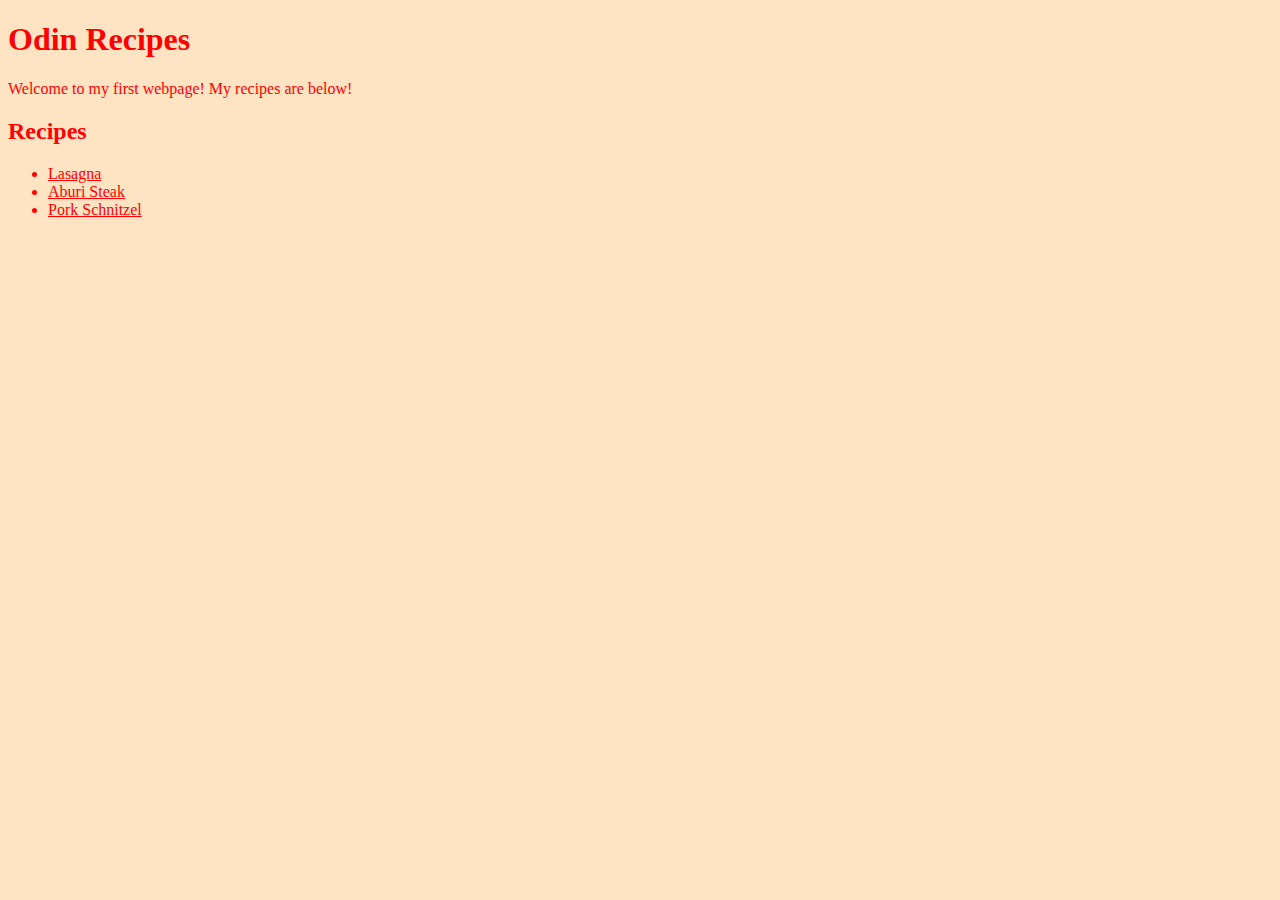
<file: index.html>
<!DOCTYPE html>
<html lang="en">
<head>
    <meta charset="UTF-8">
    <meta name="viewport" content="width=device-width, initial-scale=1.0">
    <link rel="stylesheet"  href="style.css">
    <title>Odin Recipes</title>
</head>
<body>
   <h1>Odin Recipes</h1>
<p>Welcome to my first webpage! My recipes are below!</p>

<h2>Recipes</h2>
   <ul>
        <li><a href="recipes/lasagna.html" target="_blank" rel="noopener noreferrer">Lasagna</a></li>
        <li><a href="recipes/Aburi_Steak.html" target="_blank" rel="noopener noreferrer">Aburi Steak</a></li>
        <li><a href="recipes/Pork_Schnitzel.html" target="_blank" rel="noopener noreferrer">Pork Schnitzel</a></li></ul>
    </body>
</html>
</file>
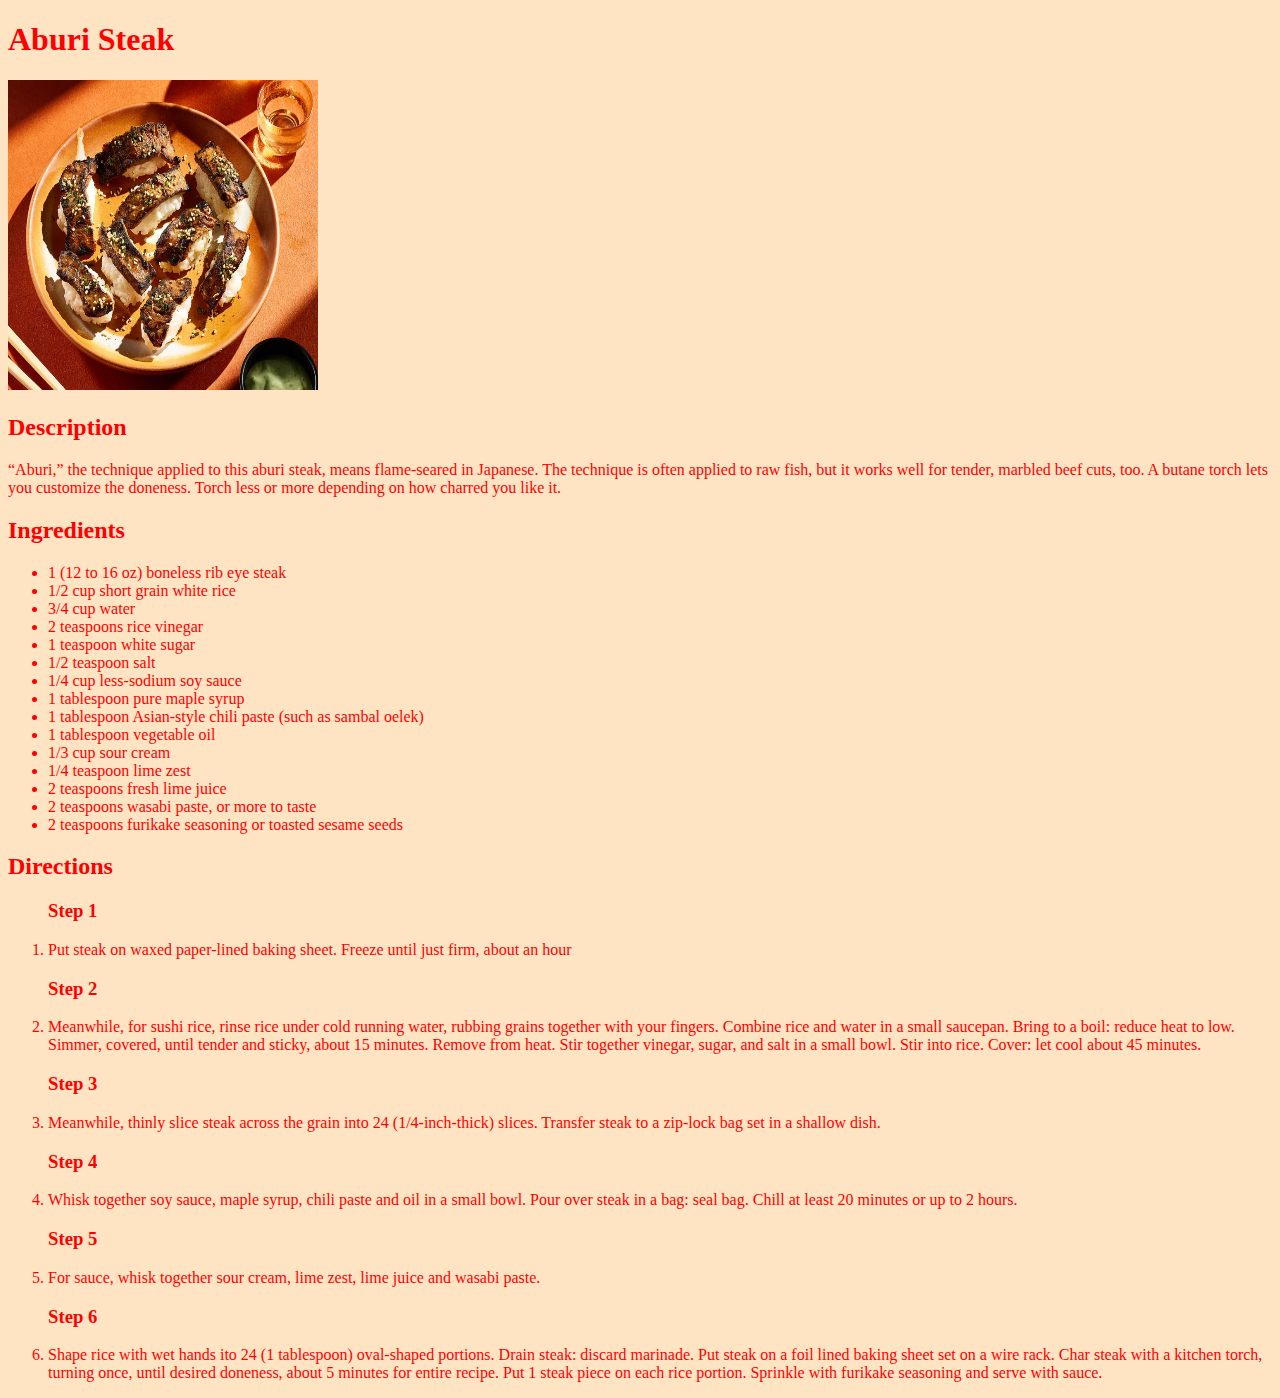
<file: recipes/Aburi_Steak.html>
<!DOCTYPE html>
<html lang="en">
<head>
    <meta charset="UTF-8">
    <meta name="viewport" content="width=device-width, initial-scale=1.0">
    <link rel="Stylesheet" href="ASstyle.css">
    <title>Aburi Steak</title>
</head>
<body>
    <h1>Aburi Steak</h1>

    <img src="aburi_steak.jpeg" alt="A delicious plate of seasoned steak pieces of rice" height="310" width="310">
    <h2>Description</h2>
    <p>“Aburi,” the technique applied to this aburi steak, means flame-seared in Japanese. The technique is often applied to raw fish, but it works well for tender, marbled beef cuts, too. A butane torch lets you customize the doneness. Torch less or more depending on how charred you like it.</p>
    <h2>Ingredients</h2>
    <ul>
        <li>1 (12 to 16 oz) boneless rib eye steak</li>
        <li>1/2 cup short grain white rice</li>
        <li>3/4 cup water</li>
        <li>2 teaspoons rice vinegar</li>
        <li>1 teaspoon white sugar</li>
        <li>1/2 teaspoon salt</li>
        <li>1/4 cup less-sodium soy sauce</li>
        <li>1 tablespoon pure maple syrup</li>
        <li>1 tablespoon Asian-style  chili paste (such as sambal oelek) </li>
        <li>1 tablespoon vegetable oil</li>
        <li>1/3 cup sour cream</li>
        <li>1/4 teaspoon lime zest</li>
        <li>2 teaspoons fresh lime juice</li>
        <li>2 teaspoons wasabi paste, or more to taste</li>
        <li>2 teaspoons furikake seasoning or toasted sesame seeds</li>
    </ul>

    <h2> Directions</h2>
    <ol>
        <h3>Step 1</h3>
        <li>Put steak on waxed paper-lined baking sheet. Freeze until just firm, about an hour</li>
        <h3>Step 2</h3>
        <li>Meanwhile, for sushi rice, rinse rice under cold running water, rubbing grains together with your fingers. Combine rice and water in a small saucepan. Bring to a boil: reduce heat to low. Simmer, covered, until tender and sticky, about 15 minutes. Remove from heat. Stir together vinegar, sugar, and salt in a small bowl. Stir into rice. Cover: let cool about 45 minutes.</li>
        <h3>Step 3</h3>
        <li>Meanwhile, thinly slice steak across the grain into 24 (1/4-inch-thick) slices. Transfer steak to a zip-lock bag set in a shallow dish.</li>
        <h3>Step 4</h3>
        <li>Whisk together soy sauce, maple syrup, chili paste and oil in a small bowl. Pour over steak in a bag: seal bag. Chill at least 20 minutes or up to 2 hours.</li>
        <h3>Step 5</h3>
        <li>For sauce, whisk together sour cream, lime zest, lime juice and wasabi paste.</li>
        <h3>Step 6</h3>
        <li>Shape rice with wet hands ito 24 (1 tablespoon) oval-shaped portions. Drain steak: discard marinade. Put steak on a foil lined baking sheet set on a wire rack. Char steak with a kitchen torch, turning once, until desired doneness, about 5 minutes for entire recipe. Put 1 steak piece on each rice portion. Sprinkle with furikake seasoning and serve with sauce. </li>
    </ol>
</body>
</html>
</file>
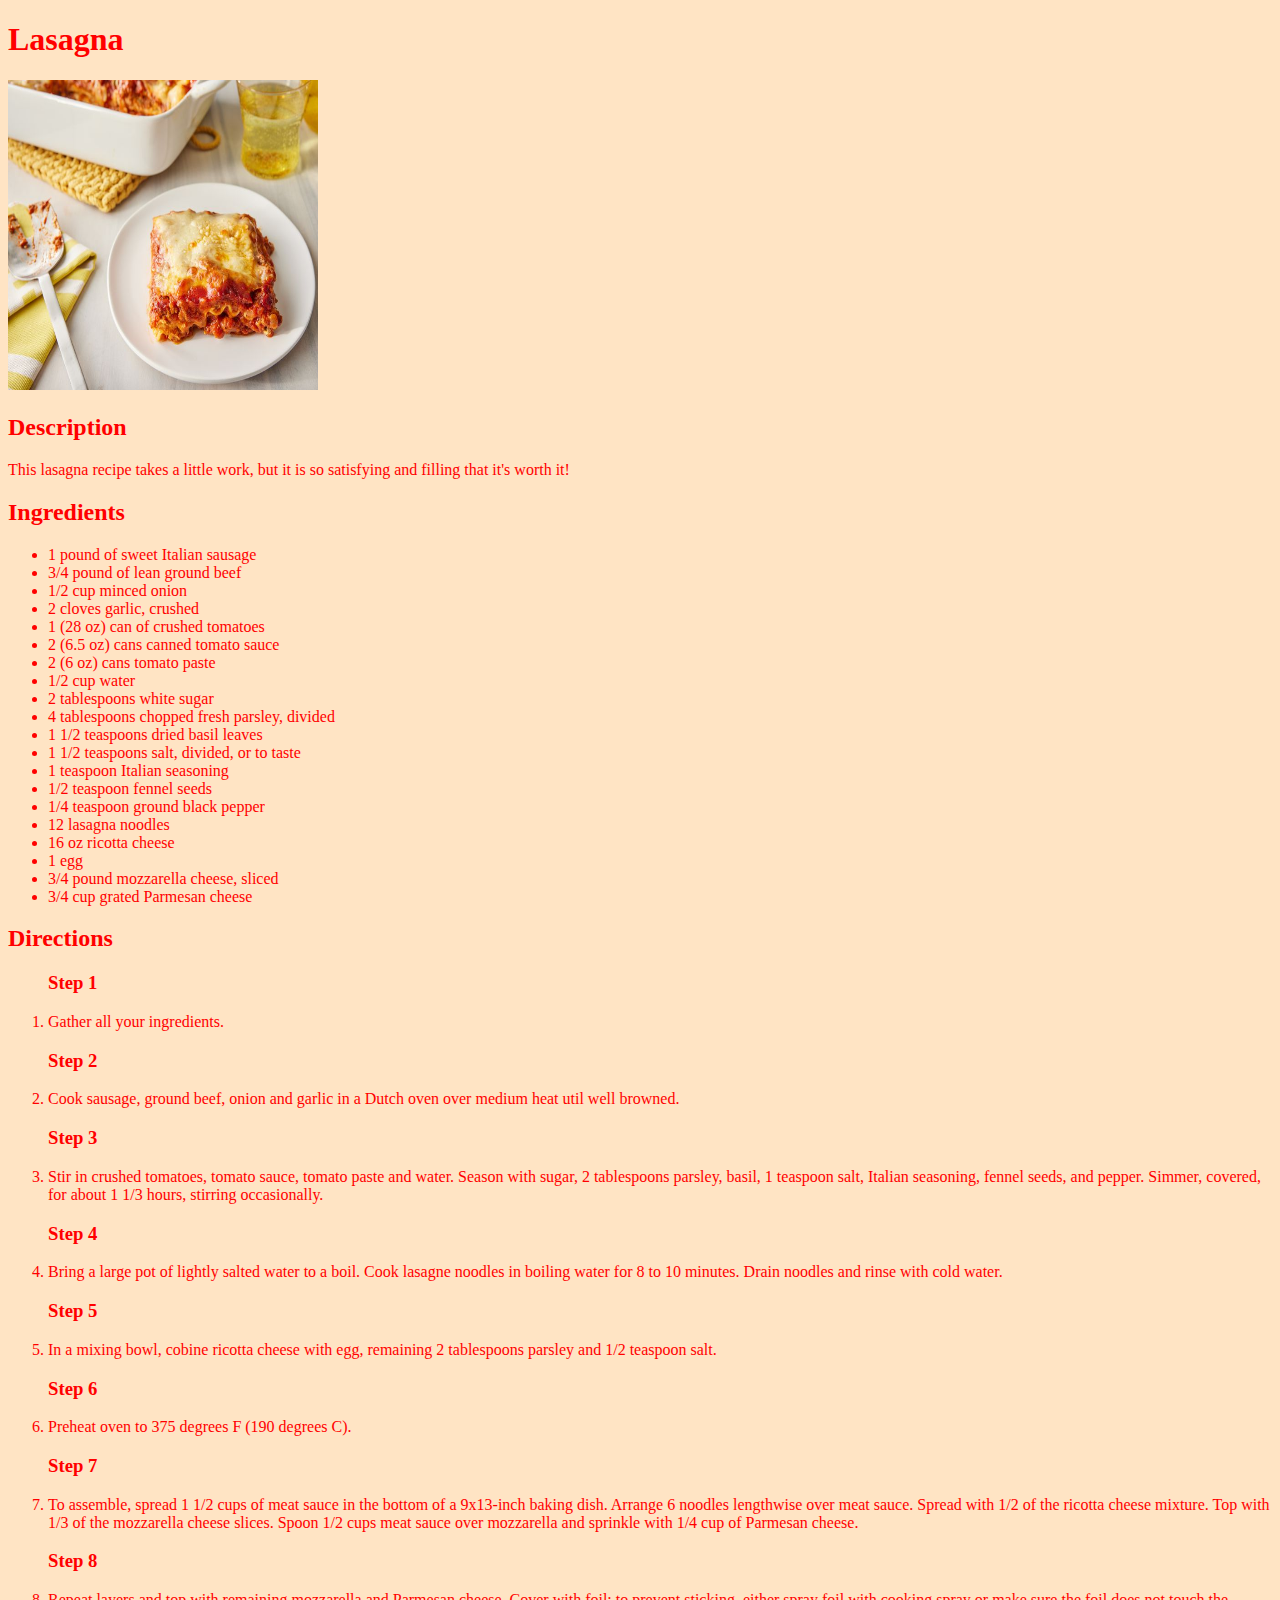
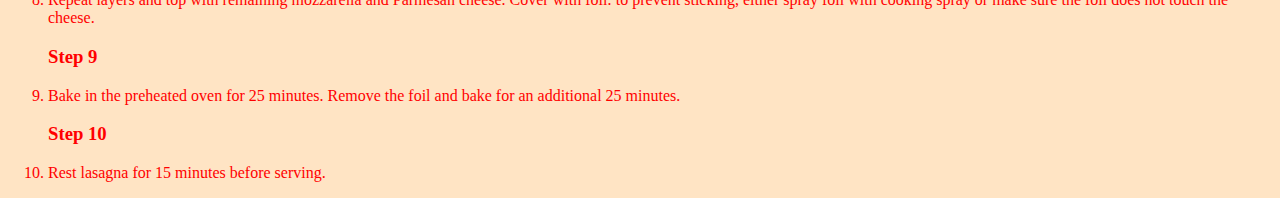
<file: recipes/lasagna.html>
<!DOCTYPE html>
<html lang="en">
<head>
    <meta charset="UTF-8">
    <meta name="viewport" content="width=device-width, initial-scale=1.0">
   <link rel="Stylesheet" href="Lstyle.css">
    <title>Lasagna</title>
</head>
<body>
    <h1>Lasagna</h1>

    <img src="./lasagna.jpeg" alt="A delicious slice of lasagna" height="310" width="310">
    <h2>Description</h2>
    <p>This lasagna recipe takes a little work, but it is so satisfying and filling that it's worth it!</p>
    <h2>Ingredients</h2>
    <ul>
        <li>1 pound of sweet Italian sausage</li>
        <li>3/4 pound of lean ground beef</li>
        <li>1/2 cup minced onion</li>
        <li>2 cloves garlic, crushed</li>
        <li>1 (28 oz) can of crushed tomatoes</li>
        <li>2 (6.5 oz) cans canned tomato sauce</li>
        <li>2 (6 oz) cans tomato paste</li>
        <li>1/2 cup water</li>
        <li>2 tablespoons white sugar</li>
        <li>4 tablespoons chopped fresh parsley, divided</li>
        <li>1 1/2 teaspoons dried basil leaves</li>
        <li>1 1/2 teaspoons salt, divided, or to taste</li>
        <li>1 teaspoon Italian seasoning</li>
        <li>1/2 teaspoon fennel seeds</li>
        <li>1/4 teaspoon ground black pepper</li>
        <li>12 lasagna noodles</li>
        <li>16 oz ricotta cheese</li>
        <li>1 egg</li>
        <li>3/4 pound mozzarella cheese, sliced</li>
        <li>3/4 cup grated Parmesan cheese</li>
    </ul>
    <p><h2>Directions</h2></p>
    <ol>
        <h3>Step 1</h3>
        <li>Gather all your ingredients.</li>
        <h3>Step 2</h3>
        <li>Cook sausage, ground beef, onion and garlic in a Dutch oven over medium heat util well browned.</li>
        <h3>Step 3</h3>
        <li>Stir in crushed tomatoes, tomato sauce, tomato paste and water. Season with sugar, 2 tablespoons parsley, basil, 1 teaspoon salt, Italian seasoning, fennel seeds, and pepper. Simmer, covered, for about 1 1/3 hours, stirring occasionally.</li>
        <h3>Step 4</h3>
        <li>Bring a large pot of lightly salted water to a boil. Cook lasagne noodles in boiling water for 8 to 10 minutes. Drain noodles and rinse with cold water.</li>
        <h3>Step 5</h3>
        <li>In a mixing bowl, cobine ricotta cheese with egg, remaining 2 tablespoons parsley and 1/2 teaspoon salt.</li>
        <h3>Step 6</h3>
        <li>Preheat oven to 375 degrees F (190 degrees C).</li>
        <h3>Step 7</h3>
        <li>To assemble, spread 1 1/2 cups of meat sauce in the bottom of a 9x13-inch baking dish. Arrange 6 noodles lengthwise over meat sauce. Spread with 1/2 of the ricotta cheese mixture. Top with 1/3 of the mozzarella cheese slices. Spoon 1/2 cups meat sauce over mozzarella and sprinkle with 1/4 cup of Parmesan cheese. </li>
        <h3>Step 8</h3>
        <li>Repeat layers and top with remaining mozzarella and Parmesan cheese. Cover with foil: to prevent sticking, either spray foil with cooking spray or make sure the foil does not touch the cheese.</li>
        <h3>Step 9</h3>
        <li>Bake in the preheated oven for 25 minutes. Remove the foil and bake for an additional 25 minutes.</li>
        <h3>Step 10</h3>
        <li>Rest lasagna for 15 minutes before serving.</li>
    </ol>

</body>
</html>
</file>
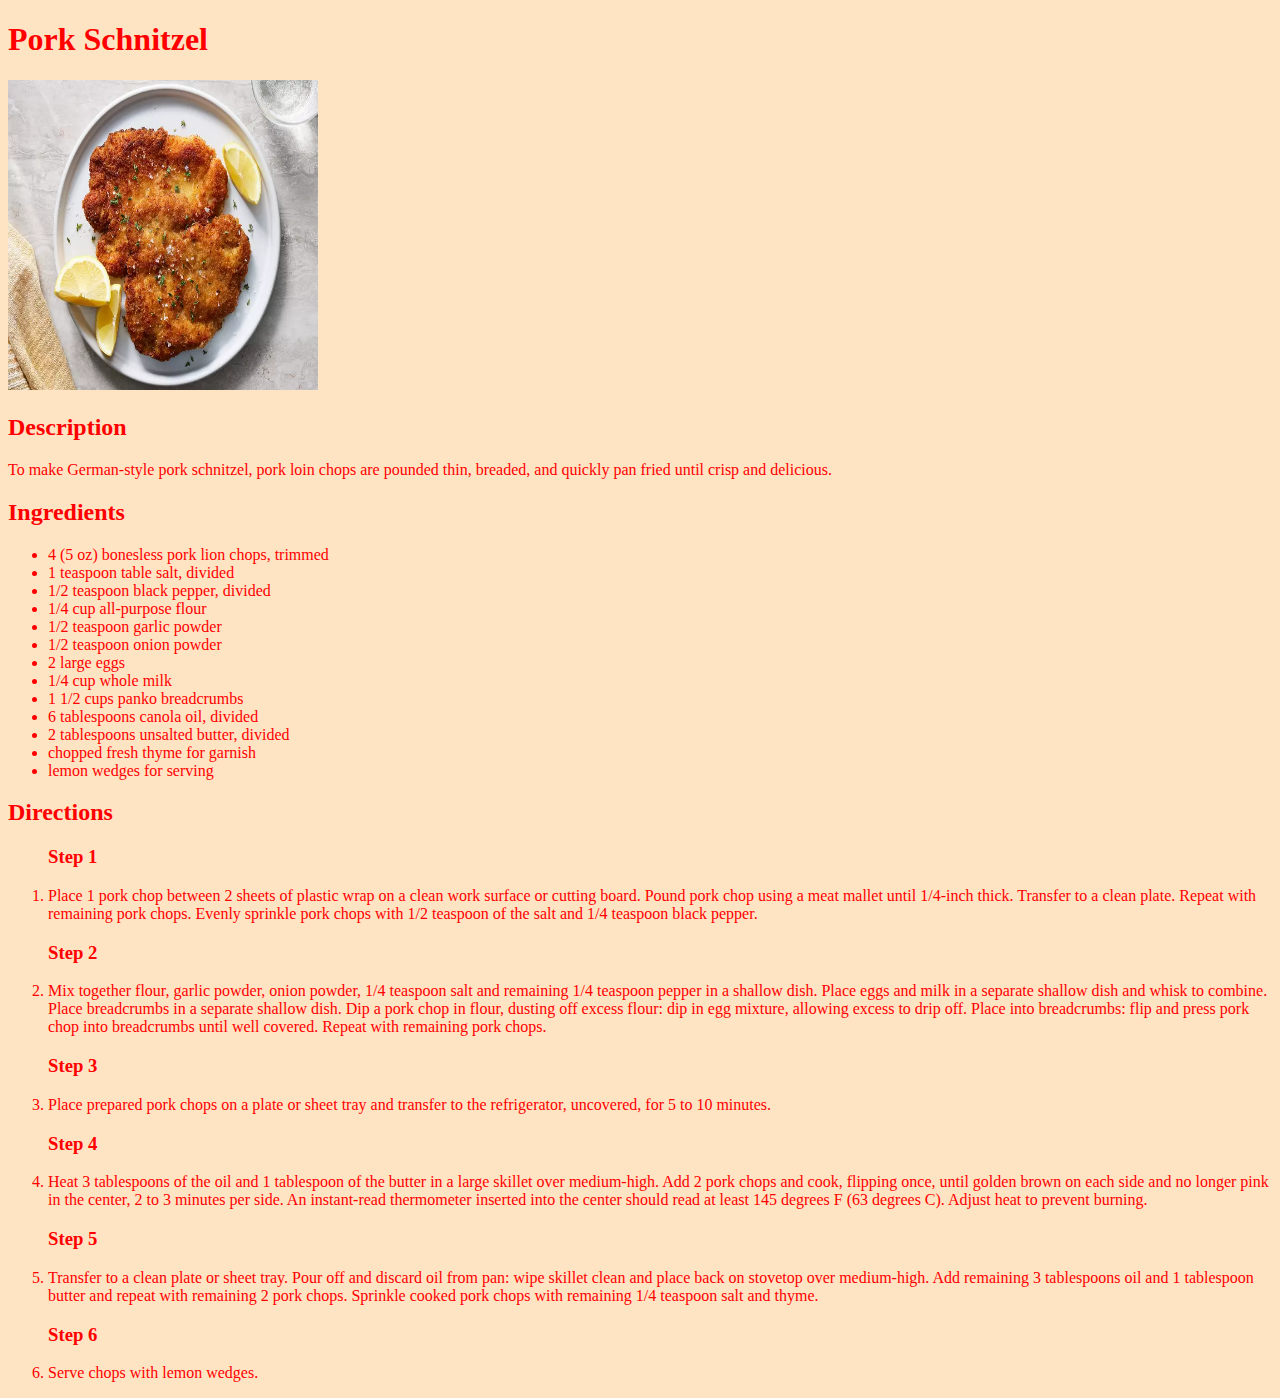
<file: recipes/Pork_Schnitzel.html>
<!DOCTYPE html>
<html lang="en">
<head>
    <meta charset="UTF-8">
    <meta name="viewport" content="width=device-width, initial-scale=1.0">
   <link rel="Stylesheet"  href="PSstyle.css">
    <title>Pork Schnitzel</title>
</head>
<body>
    <h1>Pork Schnitzel</h1>

    <img src="Pork_Schnitzel.jpeg" alt="A delicious picture of Pork Schnitzel on a plate" height="310" width="310">  
    <h2>Description</h2>  
    <p>To make German-style pork schnitzel, pork loin chops are pounded thin, breaded, and quickly pan fried until crisp and delicious.</p>
    <h2>Ingredients</h2>
    <ul>
        <li>4 (5 oz) bonesless pork lion chops, trimmed</li>
        <li>1 teaspoon table salt, divided</li>
        <li>1/2 teaspoon black pepper, divided</li>
        <li>1/4 cup all-purpose flour</li>
        <li>1/2 teaspoon garlic powder</li>
        <li>1/2 teaspoon onion powder</li>
        <li>2 large eggs</li>
        <li>1/4 cup whole milk</li>
        <li>1 1/2 cups panko breadcrumbs</li>
        <li>6 tablespoons canola oil, divided</li>
        <li>2 tablespoons unsalted butter, divided</li>
        <li>chopped fresh thyme for garnish</li>
        <li>lemon wedges for serving</li>
    </ul>

    <h2>Directions</h2>
    <ol>
        <h3>Step 1</h3>
        <li>Place 1 pork chop between 2 sheets of plastic wrap on a clean work surface or cutting board. Pound pork chop using a meat mallet until 1/4-inch thick. Transfer to a clean plate. Repeat with remaining pork chops. Evenly sprinkle pork chops with 1/2 teaspoon of the salt and 1/4 teaspoon black pepper.</li>
        <h3>Step 2</h3>
        <li>Mix together flour, garlic powder, onion powder, 1/4 teaspoon salt and remaining 1/4 teaspoon pepper in a shallow dish. Place eggs and milk in a separate shallow dish and whisk to combine. Place breadcrumbs in a separate shallow dish. Dip a pork chop in flour, dusting off excess flour: dip in egg mixture, allowing excess to drip off. Place into breadcrumbs: flip and press pork chop into breadcrumbs until well covered. Repeat with remaining pork chops.</li>
        <h3>Step 3</h3>
        <li>Place prepared pork chops on a plate or sheet tray and transfer to the refrigerator, uncovered, for 5 to 10 minutes.</li>
        <h3>Step 4</h3>
        <li>Heat 3 tablespoons of the oil and 1 tablespoon of the butter in a large skillet over medium-high. Add 2 pork chops and cook, flipping once, until golden brown on each side and no longer pink in the center, 2 to 3 minutes per side. An instant-read thermometer inserted into the center should read at least 145 degrees F (63 degrees C). Adjust heat to prevent burning.</li>
        <h3>Step 5</h3>
        <li>Transfer to a clean plate or sheet tray. Pour off and discard oil from pan: wipe skillet clean and place back on stovetop over medium-high. Add remaining 3 tablespoons oil and 1 tablespoon butter and repeat with remaining 2 pork chops. Sprinkle cooked pork chops with remaining 1/4 teaspoon salt and thyme. </li>
        <h3>Step 6</h3>
        <li>Serve chops with lemon wedges.</li>
    </ol>
</body>
</html>
</file>
<file: style.css>
* {
    background-color:bisque;
    color: red;
    font-family: "Georgia", "Times New Roman";
}
</file>
<file: recipes/ASstyle.css>
* {
    background-color: bisque;
    color: red;
    font-family: Georgia, 'Times New Roman', Times, serif;
}
</file>
<file: recipes/Lstyle.css>
*{
    background-color: bisque;
    color: red;
    font-family: Georgia, 'Times New Roman', Times, serif;
}
</file>
<file: recipes/PSstyle.css>
* {
    background-color: bisque;
    color: red;
    font-family: Georgia, 'Times New Roman', Times, serif;

}
</file>
